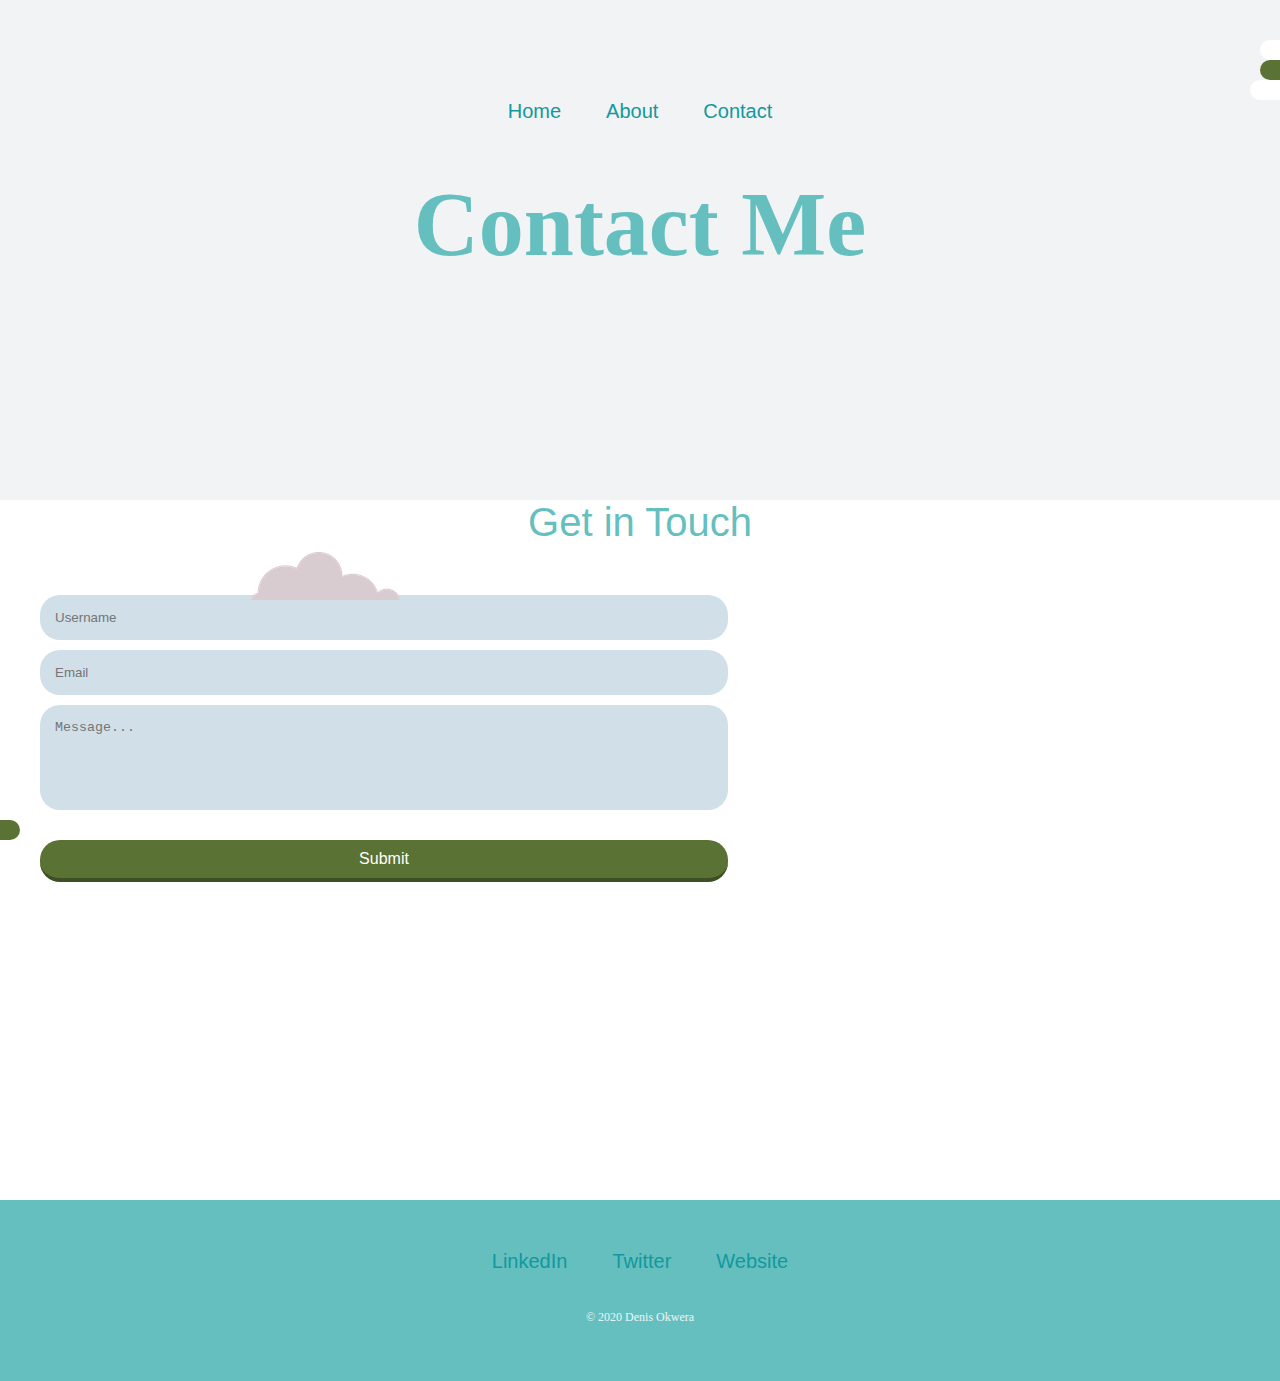
<file: contact.html>
<!DOCTYPE html>
<html lang="en" dir="ltr">
  <head>
    <meta charset="utf-8">
    <meta http-equiv="X-UA-Compatible" content="IE=edge">
<!-- mobile metas -->
<meta name="viewport" content="width=device-width, initial-scale=1">
<meta name="viewport" content="initial-scale=1, maximum-scale=1">
    <title>Denis Okwera</title>
    <link rel="stylesheet" href="css/styles.css">
    <link rel="icon" href="favicon.ico">
  </head>
  <body>


    <div class="top-area" >
      <a href="index.html">Home</a>
      <a href="about.html">About</a>
      <a href="contact.html">Contact</a>
      <h1>Contact Me</h1>
      <img class="bottom-cloud" src="images/cloud.png" alt="cloud">
  </div >

<div class="denis">
  <h2>Get in Touch</h2>
      <link href="https://fonts.googleapis.com/css?family=Roboto:300,400,500,700" rel="stylesheet">
      <style>
        * {
        box-sizing: border-box;
        }

        input, textarea {
        outline: none;
        }

        form {
        text-align:center;
        width: 80%;
        border-radius: 30px;
        background: #fff;


        }
        .form-left-decoration,
        .form-right-decoration {
        content: "";
        position: absolute;
        width: 50px;
        height: 20px;
        border-radius: 20px;
        background: #5a7233;
        }
        .form-left-decoration {
        bottom: 60px;
        left: -30px;
        }
        .form-right-decoration {
        top: 60px;
        right: -30px;
        }
        .form-left-decoration:before,
        .form-left-decoration:after,
        .form-right-decoration:before,
        .form-right-decoration:after {
        content: "";
        position: absolute;
        width: 50px;
        height: 20px;
        border-radius: 30px;
        background: #fff;
        }
        .form-left-decoration:before {
        top: -20px;
        }
        .form-left-decoration:after {
        top: 20px;
        left: 10px;
        }
        .form-right-decoration:before {
        top: -20px;
        right: 0;
        }
        .form-right-decoration:after {
        top: 20px;
        right: 10px;
        }
        .circle {
        position: absolute;
        bottom: 80px;
        left: -55px;
        width: 20px;
        height: 20px;
        border-radius: 50%;
        background: #fff;
        }
        .form-inner {
        padding: 40px;
        }
        .form-inner input,
        .form-inner textarea {
        display: block;
        width: 100%;
        padding: 15px;
        margin-bottom: 10px;
        border: none;
        border-radius: 20px;
        background: #d0dfe8;
        }
        .form-inner textarea {
        resize: none;
        }
        button {
        width: 100%;
        padding: 10px;
        margin-top: 20px;
        border-radius: 20px;
        border: none;
        border-bottom: 4px solid #3e4f24;
        background: #5a7233;
        font-size: 16px;
        font-weight: 400;
        color: #fff;
        }
        button:hover {
        background: #3e4f24;
        }
        @media (min-width: 568px) {
        form {
        width: 60%;
        }
        }
      </style>

          <form action="/" class="decor">
            <div class="form-left-decoration"></div>
            <div class="form-right-decoration"></div>
            <div class="circle"></div>
            <div class="form-inner">
              <input type="text" placeholder="Username">
              <input type="email" placeholder="Email">
              <textarea placeholder="Message..." rows="5"></textarea>
              <button type="submit" href="/">Submit</button>
            </div>
          </form>



<!-- ================ contact section end ================= -->


</div>

        <div class="bottom-container">
          <a class="footer-link" href="http://www.appbrewery.co">LinkedIn</a>
          <a class="footer-link" href="https://twitter.com/denisokwera">Twitter</a>
          <a class="footer-link" href="http://X-library.herokuapp.com">Website</a>
          <p class="copyright">© 2020 Denis Okwera </p>
        </div>
  </body>
</html>
</file>
<file: css/styles.css>
body {
  text-align: center;
  color: #40514E;
  margin: 0;
  font-size: 20px;
  font-family:'Merriweather', serif

}



.edu{
  width: 10%;
  float: right;
  margin-left: 30px;
}

.hover{
  background-color: #6c757d;
  color:red;
  padding-left: 800px;
  height: 60px;
  position: relative;

}

h1 {
  text-align: center;
  color: #66BFBF;
  font-size: 5.625rem;
  margin: 50px auto 0 auto;
  font-family: 'Sacramento', cursive;
}

h2 {
  margin: 0px;
  text-align: center;
  color: #66BFBF;
  font-family: 'Montserrat', sans-serif;
  font-size: 2.5rem;
  font-weight: normal;
  padding-bottom: 10px;
}

h3 {
  text-align: center;
  color: #11999E;
  font-family: 'Montserrat', sans-serif;
}

p {
  text-align:center;
  line-height: 2;
}

hr {
  border: dotted #EAF6F6 6px;
  border-bottom: none;
  width: 4%;
  margin: 100px auto;
}

a{
  color: #11999E;
  font-family: 'Montserrat', sans-serif;
  margin: 10px 20px;
  text-decoration: none;
}

.xlibrary{
  width: 250px;
  height: 250px;
  position:block;
  padding-left: 56px;
}

.top{
  background-color: #f2f3f5;
  padding-top: 100px;
  margin: auto;
  height: 500px
}



a:hover {
  color: #EAF6F6;
}

.top-container {
  background-color: #E4F9F5;
  position: relative;
  padding-top: 100px;
}

.middle-container {
  padding-top: 0;
  margin: 0px;
    background-color: #f2f3f5;
}

.bottom-container {
  background-color: #66BFBF;
  padding: 50px 0 20px;
}


.skill-row {
  width: 50%;
  margin: 100px auto 100px auto;
  text-align: left;
}

.pro {
  text-decoration: underline;
}

.intro {
  width: 30%;
  margin: auto;
}

.contact-message {
  width: 40%;
  margin: 40px auto 60px;
}

.copyright {
  color: #EAF6F6;
  font-size: 0.75rem;
  padding: 20px 0;
}

.top-cloud {
  position: absolute;
  right: 300px;
  top: 40px;
}

.bottom-cloud {
  position: absolute;
  left: 250px;
  bottom: 300px;
}

.code-img {
  width: 25%;
  float: left;
  margin-right: 30px;
}

.chilli-img {
  width: 25%;
  float: right;
  margin-left: 30px;
}


.top-area{
background-color:#f2f3f5;;
height: 500px;
padding-top: 100px;

}


.btn {
  background: #11cdd4;
  background-image: -webkit-linear-gradient(top, #11cdd4, #11999e);
  background-image: -moz-linear-gradient(top, #11cdd4, #11999e);
  background-image: -ms-linear-gradient(top, #11cdd4, #11999e);
  background-image: -o-linear-gradient(top, #11cdd4, #11999e);
  background-image: linear-gradient(to bottom, #11cdd4, #11999e);
  -webkit-border-radius: 8;
  -moz-border-radius: 8;
  border-radius: 8px;
  font-family: 'Montserrat', sans-serif;
  color: #ffffff;
  font-size: 20px;
  padding: 10px 20px 10px 20px;
  text-decoration: none;
  text-align: center;
}

.btn:hover {
  background: #30e3cb;
  background-image: -webkit-linear-gradient(top, #30e3cb, #2bc4ad);
  background-image: -moz-linear-gradient(top, #30e3cb, #2bc4ad);
  background-image: -ms-linear-gradient(top, #30e3cb, #2bc4ad);
  background-image: -o-linear-gradient(top, #30e3cb, #2bc4ad);
  background-image: linear-gradient(to bottom, #30e3cb, #2bc4ad);
  text-decoration: none;
}

.denis{
  margin: 0px;
  background-color: :#9dc15b;
  height: 700px;
}
</file>
